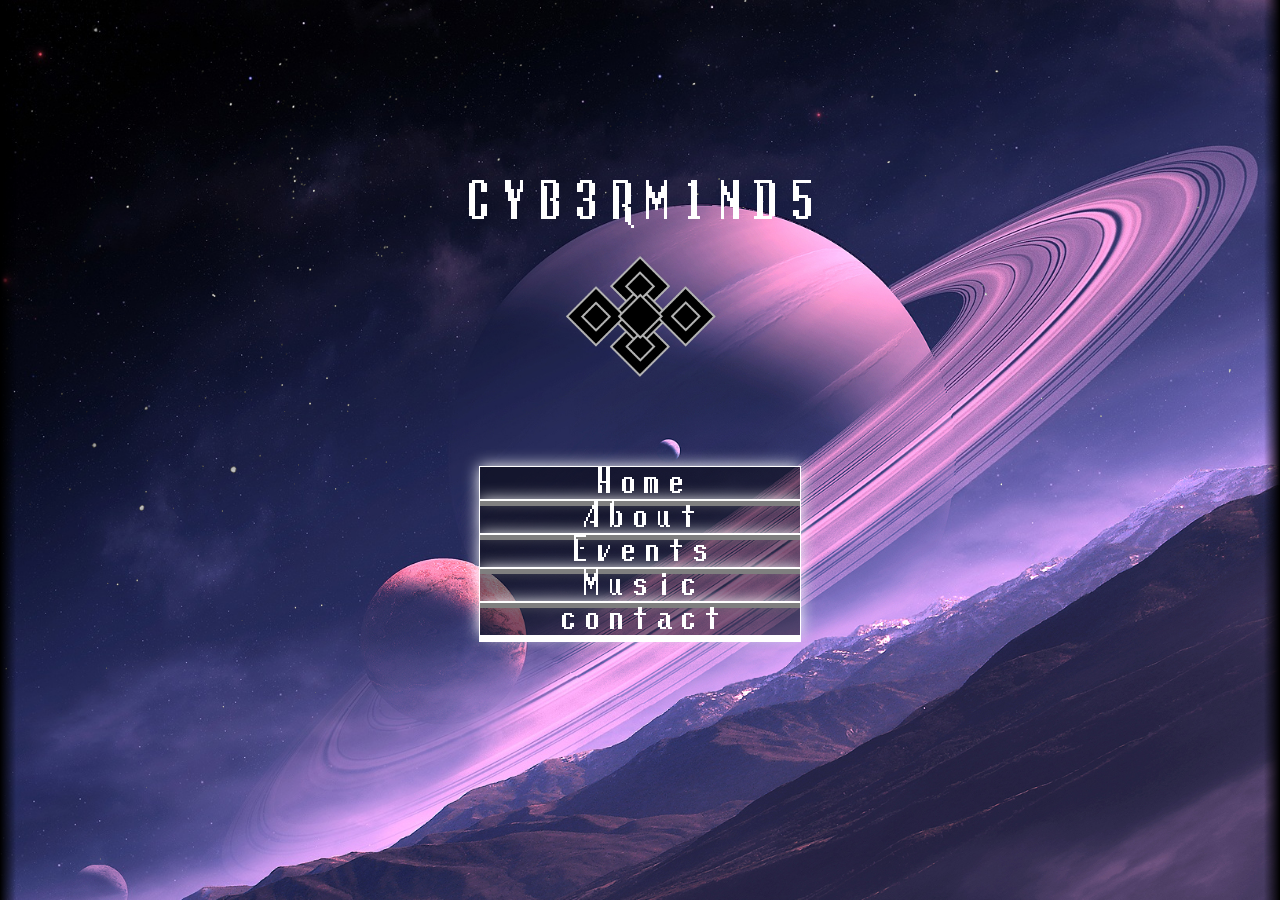
<file: index.html>
<!DOCTYPE html>
<html>
<head>
	<!-- general -->
	<title>CYB3RM1ND5</title>

	<!-- meta tags -->
	<meta name="viewport"                   content="width=device-width, initial-scale=0.7" />
	<meta name="title"                      content="CYB3RM1ND5">
  <meta name="description"                content="The official website of CYB3RM1ND5">
  <meta name="keywords"                   content="Music, CYB3RM1ND5, Electronic">
  <meta name="robots"                     content="index, follow">
  <meta name="language"                   content="English">
  <meta name="revisit-after"              content="3">
  <meta name="author"                     content="CYB3RM1ND5">
  <meta http-equiv="Content-Type"         content="text/html; charset=utf-8">
  
	<!-- browser styling (icons, theme, title) -->
  <link rel="apple-touch-icon-precomposed" sizes="57x57"    href="/res/images/icons/apple-touch-icon-57x57.png" />
  <link rel="apple-touch-icon-precomposed" sizes="114x114"  href="/res/images/icons/apple-touch-icon-114x114.png" />
  <link rel="apple-touch-icon-precomposed" sizes="72x72"    href="/res/images/icons/apple-touch-icon-72x72.png" />
  <link rel="apple-touch-icon-precomposed" sizes="144x144"  href="/res/images/icons/apple-touch-icon-144x144.png" />
  <link rel="apple-touch-icon-precomposed" sizes="60x60"    href="/res/images/icons/apple-touch-icon-60x60.png" />
  <link rel="apple-touch-icon-precomposed" sizes="120x120"  href="/res/images/icons/apple-touch-icon-120x120.png" />
  <link rel="apple-touch-icon-precomposed" sizes="76x76"    href="/res/images/icons/apple-touch-icon-76x76.png" />
  <link rel="apple-touch-icon-precomposed" sizes="152x152"  href="/res/images/icons/apple-touch-icon-152x152.png" />
  <link rel="icon"                         type="image/png" href="/res/images/icons/favicon-196x196.png"  sizes="196x196" />
  <link rel="icon"                         type="image/png" href="/res/images/icons/favicon-96x96.png"    sizes="96x96" />
  <link rel="icon"                         type="image/png" href="/res/images/icons/favicon-32x32.png"    sizes="32x32" />
  <link rel="icon"                         type="image/png" href="/res/images/icons/favicon-16x16.png"    sizes="16x16" />
  <link rel="icon"                         type="image/png" href="/res/images/icons/favicon-128.png"      sizes="128x128" />
	<link rel="shortcut icon"                                 href="/res/images/icons/favicon.ico">
	<link rel="manifest"                                      href="/res/images/icons/manifest.json">
	<link rel="mask-icon"                                     href="/res/images/icons/safari-pinned-tab.svg" color="#FFFFFF">
	<meta name="msapplication-config"        content="/res/images/icons/browserconfig.xml">
  <meta name="application-name"            content="CYB3RM1ND5"/>
  <meta name="apple-mobile-web-app-title"  content="CYB3RM1ND5">
  <meta name="msapplication-TileColor"     content="#FFFFFF" />
  <meta name="theme-color"                 content="#FFFFFF">
  <meta name="msapplication-TileImage"     content="/res/images/icons/mstile-144x144.png" />
  <meta name="msapplication-square70x70logo"   content="/res/images/icons/mstile-70x70.png" />
  <meta name="msapplication-square150x150logo" content="/res/images/icons/mstile-150x150.png" />
  <meta name="msapplication-wide310x150logo"   content="/res/images/icons/mstile-310x150.png" />
  <meta name="msapplication-square310x310logo" content="/res/images/icons/mstile-310x310.png" />


	<!-- CSS links -->
  <link rel="stylesheet"                  href="/res/css/reset.css">
  <link rel="stylesheet"                  href="/res/css/common.css">
  <link rel="stylesheet"                  href="/res/css/cursor.css">
  <link rel="stylesheet"                  href="/res/css/expandable.css"> 
  <link rel="stylesheet"                  href="/res/css/dialog.css">
  <link rel="stylesheet"                  href="/res/css/compress.css">
 
	<!-- JavaScript -->
  <script                                 src="/res/scripts/jquery.min.js"></script>
  <script                                 src="/res/scripts/howler.min.js"></script>
  <script                                 src="/res/js/compress.js"></script>

	<!-- content tags -->
	<meta property="og:title"               content="Home of CYB3RM1ND5" />
	<meta property="og:description"         content="The official website of CYB3RM1ND5" />
	<meta property="og:image"               content="/res/images/tsuki.png" />
  
	<!-- PAGE-SPECIFIC -->
	<style>
	
		body {
			background-image: url(/res/images/bg/404.jpg);
			background-size: cover;
			background-position: bottom;
			z-index: 0;
		}

		#overlay {
			position: absolute;
			top: 0;
			left: 0;
			width: 100%;
			height: 100%;
			z-index: 0;

			background-image: url(/res/images/bg/404-overlay.png);
			background-size: cover;
			background-position: bottom;

			pointer-events: none;
		}

		@keyframes move-twink-back {
		    from {background-position:0 0;}
		    to {background-position:-10000px 5000px;}
		}

		#twinkling_stars {
			position: fixed;
			top: 0;
			left: 0;
			width: 100%;
			height: 100%;
			display: block;

			background: #000 url(/res/images/stars.png) repeat top center;
			z-index: 0;

			mix-blend-mode: lighten;
			backface-visibility: hidden;
			-webkit-backface-visibility: hidden;

			pointer-events: none;
		}

		#twinkling_stars::after {
			content: "";
			position: fixed;
			top: 0;
			left: 0;
			width: 100%;
			height: 100%;
			display: block;

			background:transparent url(/res/images/twinkling.png) repeat top center;
			z-index:1;
			animation: 200s move-twink-back linear infinite;

			mix-blend-mode: darken;
			backface-visibility: hidden;
			-webkit-backface-visibility: hidden;

			pointer-events: none;
		}

		#content {
			color: #EEF;
			text-shadow: 0px 0px 16px #AAF;
			opacity: 0.8;
			mix-blend-mode: lighten;
			width: 40em;
			max-width: calc(100%  - 2em);
			padding-left: 5vw;
			padding-top: 5vw;
			position: relative;
			z-index: 1000;
		}

		#content h1 {
			font-family: "Heading", sans-serif;
			font-size: 5em;
			letter-spacing: 0.1em;
		}

		#logo {
		  position: relative;
			z-index: 100;
			display: block;
      margin-left: auto;
      margin-right: auto;
      width: 25%;
		}

		#secondary {
			opacity: 0.5;
			margin-top: 0.5em;
		}
		
		
		#name {
			width: 10em;
			font-family: "Heading";
			font-size: 3em;
			position: relative;
			top: 0px;
			transition: 0.5s;
			text-align: center;
			z-index: 5;
			color: white;
		}
		
		#back {
			background-color: rgba(0,0,0,0.5);
			border: 1px solid #FFF;
			box-shadow: 0px 6px #FFF, 0px 0px 16px #FFF;
			width: 10em;
			font-family: Heading;
			font-size: 2em;
			cursor: url(/res/images/cursor/stay.png), pointer;
			position: relative;
			top: 0px;
			transition: 0.5s;
			text-align: center;
			z-index: 5;
			color: white;
		}

		#back:hover {
			box-shadow: 0px 2px #FFF, 0px 0px 64px #FFF;
			top: 4px;
		}
		
		.glitch {
  font-family: Heading;
  position: relative;
  margin: 0 auto;
}

.glitch::before,
.glitch::after {
  animation-iteration-count: infinite;
  animation-timing-function: linear;
  animation-direction: alternate-reverse;
  overflow: hidden;
  position: absolute;
  top: 0;
  clip: rect(0, 900px, 0, 0);
  content: attr(data-text);
}

.glitch::after {
  animation-name: glitch-animation;
  animation-duration: 4s;
  left: 4px;
  text-shadow: -1px 0 #ffa800;
}

.glitch::before {
  animation-name: glitch-animation-2;
  animation-duration: 6s;
  left: -4px;
  text-shadow: 1px 0 #00d8ff;
}

/* Expanded Animations */
@keyframes glitch-animation {
  0% {
    clip: rect(42px, 9999px, 44px, 0);
  }
  5% {
    clip: rect(12px, 9999px, 59px, 0);
  }
  10% {
    clip: rect(48px, 9999px, 29px, 0);
  }
  15.0% {
    clip: rect(42px, 9999px, 73px, 0);
  }
  20% {
    clip: rect(63px, 9999px, 27px, 0);
  }
  25% {
    clip: rect(34px, 9999px, 55px, 0);
  }
  30.0% {
    clip: rect(86px, 9999px, 73px, 0);
  }
  35% {
    clip: rect(20px, 9999px, 20px, 0);
  }
  40% {
    clip: rect(26px, 9999px, 60px, 0);
  }
  45% {
    clip: rect(25px, 9999px, 66px, 0);
  }
  50% {
    clip: rect(57px, 9999px, 98px, 0);
  }
  55.0% {
    clip: rect(5px, 9999px, 46px, 0);
  }
  60.0% {
    clip: rect(82px, 9999px, 31px, 0);
  }
  65% {
    clip: rect(54px, 9999px, 27px, 0);
  }
  70% {
    clip: rect(28px, 9999px, 99px, 0);
  }
  75% {
    clip: rect(45px, 9999px, 69px, 0);
  }
  80% {
    clip: rect(23px, 9999px, 85px, 0);
  }
  85.0% {
    clip: rect(54px, 9999px, 84px, 0);
  }
  90% {
    clip: rect(45px, 9999px, 47px, 0);
  }
  95% {
    clip: rect(37px, 9999px, 20px, 0);
  }
  100% {
    clip: rect(4px, 9999px, 91px, 0);
  }
}
@keyframes glitch-animation-2 {
  0% {
    clip: rect(65px, 9999px, 100px, 0);
  }
  5% {
    clip: rect(52px, 9999px, 74px, 0);
  }
  10% {
    clip: rect(79px, 9999px, 85px, 0);
  }
  15.0% {
    clip: rect(75px, 9999px, 5px, 0);
  }
  20% {
    clip: rect(67px, 9999px, 61px, 0);
  }
  25% {
    clip: rect(14px, 9999px, 79px, 0);
  }
  30.0% {
    clip: rect(1px, 9999px, 66px, 0);
  }
  35% {
    clip: rect(86px, 9999px, 30px, 0);
  }
  40% {
    clip: rect(23px, 9999px, 98px, 0);
  }
  45% {
    clip: rect(85px, 9999px, 72px, 0);
  }
  50% {
    clip: rect(71px, 9999px, 75px, 0);
  }
  55.0% {
    clip: rect(2px, 9999px, 48px, 0);
  }
  60.0% {
    clip: rect(30px, 9999px, 16px, 0);
  }
  65% {
    clip: rect(59px, 9999px, 50px, 0);
  }
  70% {
    clip: rect(41px, 9999px, 62px, 0);
  }
  75% {
    clip: rect(2px, 9999px, 82px, 0);
  }
  80% {
    clip: rect(47px, 9999px, 73px, 0);
  }
  85.0% {
    clip: rect(3px, 9999px, 27px, 0);
  }
  90% {
    clip: rect(26px, 9999px, 55px, 0);
  }
  95% {
    clip: rect(42px, 9999px, 97px, 0);
  }
  100% {
    clip: rect(38px, 9999px, 49px, 0);
  }
}

	</style>
	<script>
		$(document).ready(function() {
			music_volume = 1;
			sfx_volume = 1;
			setSfxVolume(1);
			playMusic(1, "404");
		});
	</script>
</head>

<!-- Body -->



<body>
	<div id="twinkling_stars"></div>
	<div id="overlay"></div>
	<div id="loading-box">
	<span id="loading-box-text">Loading...</span>
	<div id="loading-box-icon">
		<img id="loading-box-icon-tsuki" src="/res/images/icons/favicon-96x96.png" />
		<img id="loading-box-icon-spin" src="/res/images/loading-box-icon-spin.png" />
	</div>
</div>

<center>
    <div style="height: 20vh;"></div>
    <div id="name"><span class="glitch" data-text="CYB3RM1ND5">CYB3RM1ND5</span></div>
    <img id="logo" src="/res/images/logo1.png" />
		<div style="height: 1vh;"></div>
		<div id="back"><a href="/index.html">Home</a></div>
		<div id="back"><a href="/about.html">About</a></div>
		<div id="back"><a href="/events.html">Events</a></div>
		<div id="back"><a href="/music.html">Music</a></div>
		<div id="back"><a href="/contact.html">contact</a></div>
	</center>


<style>
	#loading-box {
		position: fixed;
		left: 0;
		top: 0;
		width: 100%;
		height: 100%;
		background-color: #000;
		z-index: 1000000000;
		transition: opacity 0.2s;
	}

	#loading-box.finished {
		opacity: 0;
		pointer-events: none;
	}

	#loading-box-text {
		position: fixed;
		right: 72px;
		bottom: 28px;
		text-align: right;
		color: #FFF;
		font-family: "Tiny", sans-serif;
		font-size: 22px;
		pointer-events: none;
		transition: bottom 0.2s ease-in;
	}

	#loading-box-text::selection {
		background: none;
		color: #FFF;
	}
	#loading-box-text::-moz-selection {
		background: none;
		color: #FFF;
	}

	#loading-box.finished #loading-box-text {
		bottom: -36px;
	}

	#loading-box-icon {
		position: fixed;
		width: 50px;
		height: 50px;
		right: 14px;
		bottom: 14px;
		pointer-events: none;
		transition: bottom 0.2s ease-in;
	}

	#loading-box.finished #loading-box-icon {
		bottom: -50px;
	}

	#loading-box-icon-tsuki {
		position: absolute;
		width: 50px;
		pointer-events: none;
	}

	#loading-box-icon-spin {
		position: absolute;
		width: 50px;
		left: 1px;
		pointer-events: none;
		animation: LoaderSpin 2s infinite linear;
	}

	@keyframes LoaderSpin {
		0% {
			transform: rotate(0deg);
		}
		100% {
			transform: rotate(360deg);
		}
	}
</style>

<script>
	document.addEventListener("DOMContentLoaded", function(event) { 
		document.getElementById("loading-box-icon-spin").src = "/res/images/loading-box-icon-finish.png";
		document.getElementById("loading-box-text").innerHTML = "Loaded.";
		document.getElementById("loading-box").className = "finished";

		setTimeout(function() {
			document.getElementById("loading-box-icon-spin").src = "/res/images/loading-box-icon-spin.png";
			document.getElementById("loading-box-text").innerHTML = "Loading...";
		}, 500);
	});

	window.onbeforeunload = function() {
		document.getElementById("loading-box-icon-spin").src = "/res/images/loading-box-icon-spin.png";
		document.getElementById("loading-box-text").innerHTML = "Loading...";
		document.getElementById("loading-box").classList.remove("finished");
		fadeAway(200);
	}
</script>

<noscript>
	<style>
		#loading-box {
			display: none !important;
		}
	</style>
</noscript>
	<div id="content">
	
	</div>

</body>
</html>
</file>
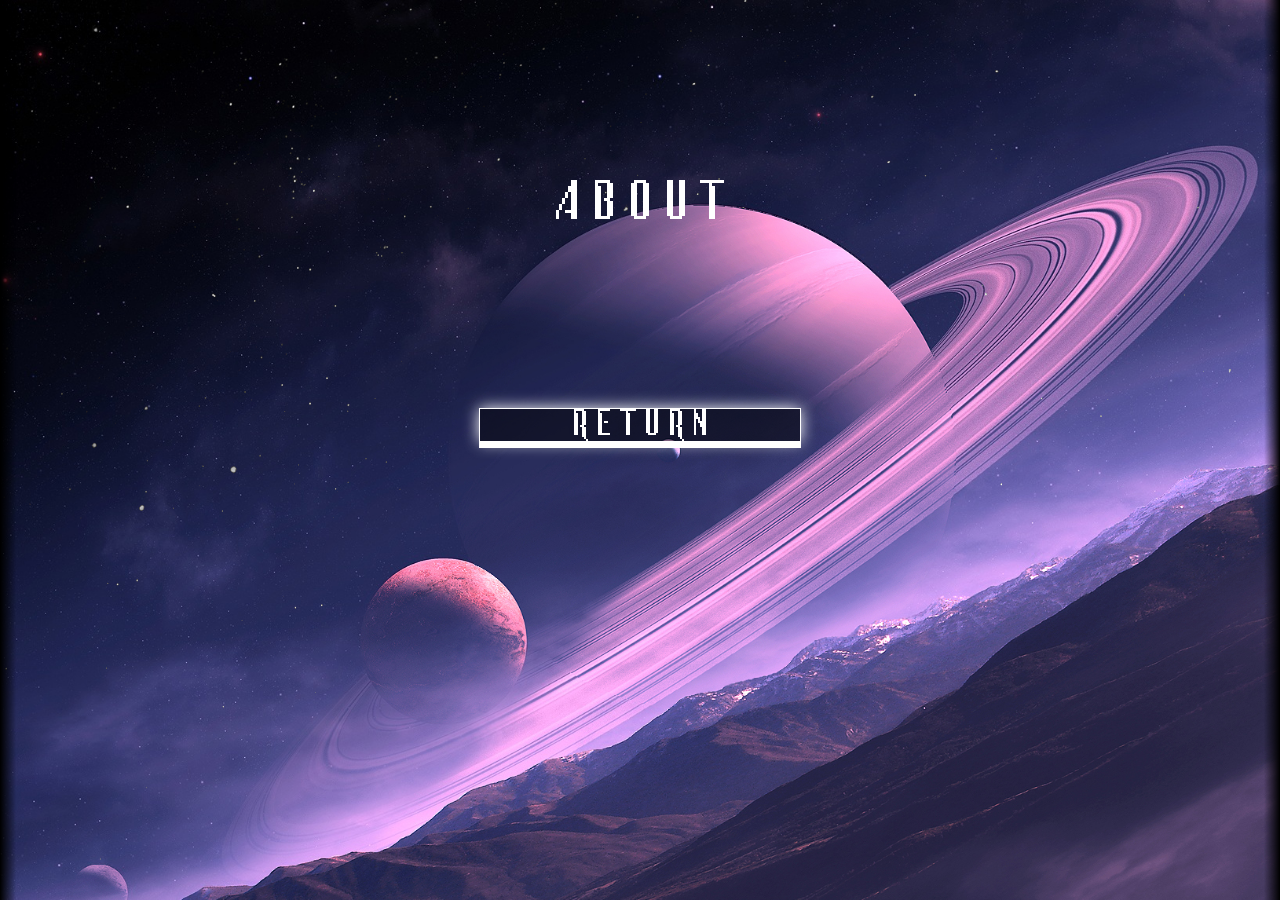
<file: about.html>
<!DOCTYPE html>
<html>
<head>
	<!-- general -->
	<title>CYB3RM1ND5::AB0UT</title>

	<!-- meta tags -->
	<meta name="viewport"                   content="width=device-width, initial-scale=0.7" />
	<meta name="title"                      content="CYB3RM1ND5::AB0UT">
  <meta name="description"                content="The official website of CYB3RM1ND5">
  <meta name="keywords"                   content="Music, CYB3RM1ND5, Electronic">
  <meta name="robots"                     content="index, follow">
  <meta name="language"                   content="English">
  <meta name="revisit-after"              content="3">
  <meta name="author"                     content="RoseSec">
  <meta http-equiv="Content-Type"         content="text/html; charset=utf-8">

	<!-- browser styling (icons, theme, title) -->
  <link rel="apple-touch-icon-precomposed" sizes="57x57"    href="/res/images/icons/apple-touch-icon-57x57.png" />
  <link rel="apple-touch-icon-precomposed" sizes="114x114"  href="/res/images/icons/apple-touch-icon-114x114.png" />
  <link rel="apple-touch-icon-precomposed" sizes="72x72"    href="/res/images/icons/apple-touch-icon-72x72.png" />
  <link rel="apple-touch-icon-precomposed" sizes="144x144"  href="/res/images/icons/apple-touch-icon-144x144.png" />
  <link rel="apple-touch-icon-precomposed" sizes="60x60"    href="/res/images/icons/apple-touch-icon-60x60.png" />
  <link rel="apple-touch-icon-precomposed" sizes="120x120"  href="/res/images/icons/apple-touch-icon-120x120.png" />
  <link rel="apple-touch-icon-precomposed" sizes="76x76"    href="/res/images/icons/apple-touch-icon-76x76.png" />
  <link rel="apple-touch-icon-precomposed" sizes="152x152"  href="/res/images/icons/apple-touch-icon-152x152.png" />
  <link rel="icon"                         type="image/png" href="/res/images/icons/favicon-196x196.png"  sizes="196x196" />
  <link rel="icon"                         type="image/png" href="/res/images/icons/favicon-96x96.png"    sizes="96x96" />
  <link rel="icon"                         type="image/png" href="/res/images/icons/favicon-32x32.png"    sizes="32x32" />
  <link rel="icon"                         type="image/png" href="/res/images/icons/favicon-16x16.png"    sizes="16x16" />
  <link rel="icon"                         type="image/png" href="/res/images/icons/favicon-128.png"      sizes="128x128" />
	<link rel="shortcut icon"                                 href="/res/images/icons/favicon.ico">
	<link rel="manifest"                                      href="/res/images/icons/manifest.json">
	<link rel="mask-icon"                                     href="/res/images/icons/safari-pinned-tab.svg" color="#FFFFFF">
	<meta name="msapplication-config"        content="/res/images/icons/browserconfig.xml">
  <meta name="application-name"            content="CYB3RM1ND5"/>
  <meta name="apple-mobile-web-app-title"  content="CYB3RM1ND5">
  <meta name="msapplication-TileColor"     content="#FFFFFF" />
  <meta name="theme-color"                 content="#FFFFFF">
  <meta name="msapplication-TileImage"     content="/res/images/icons/mstile-144x144.png" />
  <meta name="msapplication-square70x70logo"   content="/res/images/icons/mstile-70x70.png" />
  <meta name="msapplication-square150x150logo" content="/res/images/icons/mstile-150x150.png" />
  <meta name="msapplication-wide310x150logo"   content="/res/images/icons/mstile-310x150.png" />
  <meta name="msapplication-square310x310logo" content="/res/images/icons/mstile-310x310.png" />

	<!-- CSS links -->
  <link rel="stylesheet"                  href="/res/css/reset.css">
  <link rel="stylesheet"                  href="/res/css/common.css">
  <link rel="stylesheet"                  href="/res/css/cursor.css">
  <link rel="stylesheet"                  href="/res/css/expandable.css"> 
  <link rel="stylesheet"                  href="/res/css/dialog.css">
  <link rel="stylesheet"                  href="/res/css/compress.css">
 
	<!-- JavaScript -->
  <script                                 src="/res/scripts/jquery.min.js"></script>
  <script                                 src="/res/scripts/howler.min.js"></script>
  <script                                 src="/res/js/compress.js"></script>

	<!-- content tags -->
	<meta property="og:title"               content="CYB3RM1ND5::AB0UT" />
	<meta property="og:description"         content="The official website of CYB3RM1ND5" />
	<meta property="og:image"               content="/res/images/tsuki.png" />
  
	<!-- PAGE-SPECIFIC -->
	<style>
	
		body {
			background-image: url(/res/images/bg/404.jpg);
			background-size: cover;
			background-position: bottom;
			z-index: 0;
		}

		#overlay {
			position: absolute;
			top: 0;
			left: 0;
			width: 100%;
			height: 100%;
			z-index: 0;

			background-image: url(/res/images/bg/404-overlay.png);
			background-size: cover;
			background-position: bottom;

			pointer-events: none;
		}

		@keyframes move-twink-back {
		    from {background-position:0 0;}
		    to {background-position:-10000px 5000px;}
		}

		#twinkling_stars {
			position: fixed;
			top: 0;
			left: 0;
			width: 100%;
			height: 100%;
			display: block;

			background: #000 url(/res/images/stars.png) repeat top center;
			z-index: 0;

			mix-blend-mode: lighten;
			backface-visibility: hidden;
			-webkit-backface-visibility: hidden;

			pointer-events: none;
		}

		#twinkling_stars::after {
			content: "";
			position: fixed;
			top: 0;
			left: 0;
			width: 100%;
			height: 100%;
			display: block;

			background:transparent url(/res/images/twinkling.png) repeat top center;
			z-index:1;
			animation: 200s move-twink-back linear infinite;

			mix-blend-mode: darken;
			backface-visibility: hidden;
			-webkit-backface-visibility: hidden;

			pointer-events: none;
		}

		#content {
			color: #EEF;
			text-shadow: 0px 0px 16px #AAF;
			opacity: 0.8;
			mix-blend-mode: lighten;
			width: 40em;
			max-width: calc(100%  - 2em);
			padding-left: 5vw;
			padding-top: 5vw;
			position: relative;
			z-index: 1000;
		}

		#content h1 {
			font-family: "Heading", sans-serif;
			font-size: 5em;
			letter-spacing: 0.1em;
		}

		#logo {
			position: fixed;
			right: 5vw;
			top: 5vw;
			z-index: 100;
			mix-blend-mode: lighten;
			width: 7vw;
			opacity: 0.8;
		}

		#secondary {
			opacity: 0.5;
			margin-top: 0.5em;
		}
		
		
		#name {
			width: 10em;
			font-family: "Heading";
			font-size: 3em;
			position: relative;
			top: 0px;
			transition: 0.5s;
			text-align: center;
			z-index: 5;
			color: white;
		}
		
		#back {
			background-color: rgba(0,0,0,0.5);
			border: 1px solid #FFF;
			box-shadow: 0px 6px #FFF, 0px 0px 16px #FFF;
			width: 10em;
			font-family: Heading;
			font-size: 2em;
			cursor: url(/res/images/cursor/stay.png), pointer;
			position: relative;
			top: 0px;
			transition: 0.5s;
			text-align: center;
			z-index: 5;
			color: white;
		}

		#back:hover {
			box-shadow: 0px 2px #FFF, 0px 0px 64px #FFF;
			top: 4px;
		}
		
		.glitch {
  font-family: Heading;
  position: relative;
  margin: 0 auto;
}

.glitch::before,
.glitch::after {
  animation-iteration-count: infinite;
  animation-timing-function: linear;
  animation-direction: alternate-reverse;
  overflow: hidden;
  position: absolute;
  top: 0;
  clip: rect(0, 900px, 0, 0);
  content: attr(data-text);
}

.glitch::after {
  animation-name: glitch-animation;
  animation-duration: 4s;
  left: 4px;
  text-shadow: -1px 0 #ffa800;
}

.glitch::before {
  animation-name: glitch-animation-2;
  animation-duration: 6s;
  left: -4px;
  text-shadow: 1px 0 #00d8ff;
}

/* Expanded Animations */
@keyframes glitch-animation {
  0% {
    clip: rect(42px, 9999px, 44px, 0);
  }
  5% {
    clip: rect(12px, 9999px, 59px, 0);
  }
  10% {
    clip: rect(48px, 9999px, 29px, 0);
  }
  15.0% {
    clip: rect(42px, 9999px, 73px, 0);
  }
  20% {
    clip: rect(63px, 9999px, 27px, 0);
  }
  25% {
    clip: rect(34px, 9999px, 55px, 0);
  }
  30.0% {
    clip: rect(86px, 9999px, 73px, 0);
  }
  35% {
    clip: rect(20px, 9999px, 20px, 0);
  }
  40% {
    clip: rect(26px, 9999px, 60px, 0);
  }
  45% {
    clip: rect(25px, 9999px, 66px, 0);
  }
  50% {
    clip: rect(57px, 9999px, 98px, 0);
  }
  55.0% {
    clip: rect(5px, 9999px, 46px, 0);
  }
  60.0% {
    clip: rect(82px, 9999px, 31px, 0);
  }
  65% {
    clip: rect(54px, 9999px, 27px, 0);
  }
  70% {
    clip: rect(28px, 9999px, 99px, 0);
  }
  75% {
    clip: rect(45px, 9999px, 69px, 0);
  }
  80% {
    clip: rect(23px, 9999px, 85px, 0);
  }
  85.0% {
    clip: rect(54px, 9999px, 84px, 0);
  }
  90% {
    clip: rect(45px, 9999px, 47px, 0);
  }
  95% {
    clip: rect(37px, 9999px, 20px, 0);
  }
  100% {
    clip: rect(4px, 9999px, 91px, 0);
  }
}
@keyframes glitch-animation-2 {
  0% {
    clip: rect(65px, 9999px, 100px, 0);
  }
  5% {
    clip: rect(52px, 9999px, 74px, 0);
  }
  10% {
    clip: rect(79px, 9999px, 85px, 0);
  }
  15.0% {
    clip: rect(75px, 9999px, 5px, 0);
  }
  20% {
    clip: rect(67px, 9999px, 61px, 0);
  }
  25% {
    clip: rect(14px, 9999px, 79px, 0);
  }
  30.0% {
    clip: rect(1px, 9999px, 66px, 0);
  }
  35% {
    clip: rect(86px, 9999px, 30px, 0);
  }
  40% {
    clip: rect(23px, 9999px, 98px, 0);
  }
  45% {
    clip: rect(85px, 9999px, 72px, 0);
  }
  50% {
    clip: rect(71px, 9999px, 75px, 0);
  }
  55.0% {
    clip: rect(2px, 9999px, 48px, 0);
  }
  60.0% {
    clip: rect(30px, 9999px, 16px, 0);
  }
  65% {
    clip: rect(59px, 9999px, 50px, 0);
  }
  70% {
    clip: rect(41px, 9999px, 62px, 0);
  }
  75% {
    clip: rect(2px, 9999px, 82px, 0);
  }
  80% {
    clip: rect(47px, 9999px, 73px, 0);
  }
  85.0% {
    clip: rect(3px, 9999px, 27px, 0);
  }
  90% {
    clip: rect(26px, 9999px, 55px, 0);
  }
  95% {
    clip: rect(42px, 9999px, 97px, 0);
  }
  100% {
    clip: rect(38px, 9999px, 49px, 0);
  }
}
		
	</style>
	<script>
		$(document).ready(function() {
			music_volume = 1;
			sfx_volume = 1;
			setSfxVolume(1);
			playMusic(1, "404");
		});
	</script>
</head>

<!-- Body -->



<body>
	<div id="twinkling_stars"></div>
	<div id="overlay"></div>
	<div id="loading-box">
	<span id="loading-box-text">Loading...</span>
	<div id="loading-box-icon">
		<img id="loading-box-icon-tsuki" src="/res/images/icons/favicon-96x96.png" />
		<img id="loading-box-icon-spin" src="/res/images/loading-box-icon-spin.png" />
	</div>
</div>

<center>
    <div style="height: 20vh;"></div>
    <div id="name"><span class="glitch" data-text="ABOUT">ABOUT</span></div>
		<div style="height: 20vh;"></div>
		<div id="back"><a href="/index.html">RETURN</a></div>
	</center>


<style>
	#loading-box {
		position: fixed;
		left: 0;
		top: 0;
		width: 100%;
		height: 100%;
		background-color: #000;
		z-index: 1000000000;
		transition: opacity 0.2s;
	}

	#loading-box.finished {
		opacity: 0;
		pointer-events: none;
	}

	#loading-box-text {
		position: fixed;
		right: 72px;
		bottom: 28px;
		text-align: right;
		color: #FFF;
		font-family: "Tiny", sans-serif;
		font-size: 22px;
		pointer-events: none;
		transition: bottom 0.2s ease-in;
	}

	#loading-box-text::selection {
		background: none;
		color: #FFF;
	}
	#loading-box-text::-moz-selection {
		background: none;
		color: #FFF;
	}

	#loading-box.finished #loading-box-text {
		bottom: -36px;
	}

	#loading-box-icon {
		position: fixed;
		width: 50px;
		height: 50px;
		right: 14px;
		bottom: 14px;
		pointer-events: none;
		transition: bottom 0.2s ease-in;
	}

	#loading-box.finished #loading-box-icon {
		bottom: -50px;
	}

	#loading-box-icon-tsuki {
		position: absolute;
		width: 50px;
		pointer-events: none;
	}

	#loading-box-icon-spin {
		position: absolute;
		width: 50px;
		left: 1px;
		pointer-events: none;
		animation: LoaderSpin 2s infinite linear;
	}

	@keyframes LoaderSpin {
		0% {
			transform: rotate(0deg);
		}
		100% {
			transform: rotate(360deg);
		}
	}
</style>

<script>
	document.addEventListener("DOMContentLoaded", function(event) { 
		document.getElementById("loading-box-icon-spin").src = "/res/images/loading-box-icon-finish.png";
		document.getElementById("loading-box-text").innerHTML = "Loaded.";
		document.getElementById("loading-box").className = "finished";

		setTimeout(function() {
			document.getElementById("loading-box-icon-spin").src = "/res/images/loading-box-icon-spin.png";
			document.getElementById("loading-box-text").innerHTML = "Loading...";
		}, 500);
	});

	window.onbeforeunload = function() {
		document.getElementById("loading-box-icon-spin").src = "/res/images/loading-box-icon-spin.png";
		document.getElementById("loading-box-text").innerHTML = "Loading...";
		document.getElementById("loading-box").classList.remove("finished");
		fadeAway(200);
	}
</script>

<noscript>
	<style>
		#loading-box {
			display: none !important;
		}
	</style>
</noscript>
	<div id="content">
	
	</div>

</body>
</html>
</file>
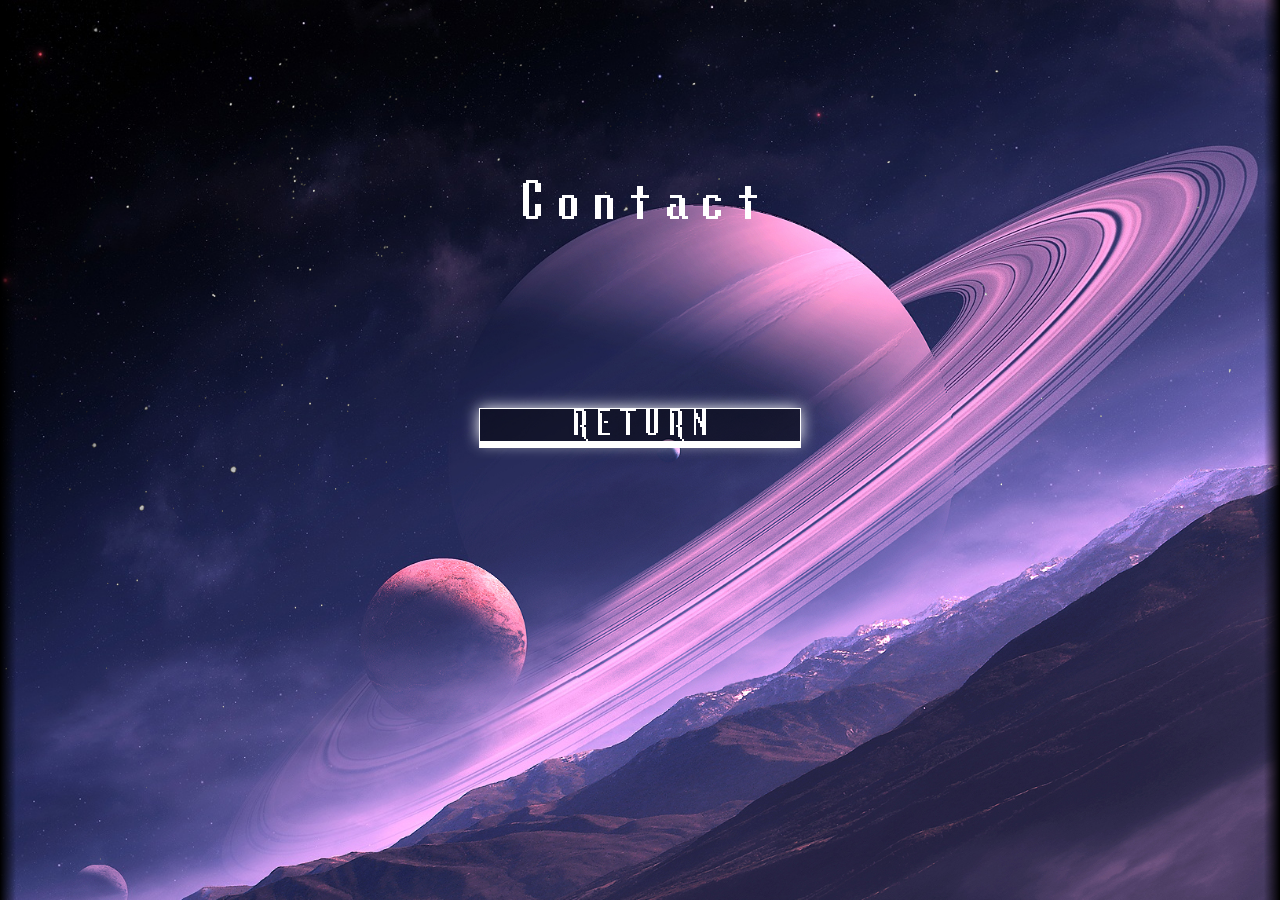
<file: contact.html>
<!DOCTYPE html>
<html>
<head>
	<!-- general -->
	<title>CYB3RM1ND5::C0NTACT</title>

	<!-- meta tags -->
	<meta name="viewport"                   content="width=device-width, initial-scale=0.7" />
	<meta name="title"                      content="CYB3RM1ND5::C0NTACT">
  <meta name="description"                content="The official website of CYB3RM1ND5">
  <meta name="keywords"                   content="Music, CYB3RM1ND5, Electronic">
  <meta name="robots"                     content="index, follow">
  <meta name="language"                   content="English">
  <meta name="revisit-after"              content="3">
  <meta name="author"                     content="RoseSec">
  <meta http-equiv="Content-Type"         content="text/html; charset=utf-8">

	<!-- browser styling (icons, theme, title) -->
  <link rel="apple-touch-icon-precomposed" sizes="57x57"    href="/res/images/icons/apple-touch-icon-57x57.png" />
  <link rel="apple-touch-icon-precomposed" sizes="114x114"  href="/res/images/icons/apple-touch-icon-114x114.png" />
  <link rel="apple-touch-icon-precomposed" sizes="72x72"    href="/res/images/icons/apple-touch-icon-72x72.png" />
  <link rel="apple-touch-icon-precomposed" sizes="144x144"  href="/res/images/icons/apple-touch-icon-144x144.png" />
  <link rel="apple-touch-icon-precomposed" sizes="60x60"    href="/res/images/icons/apple-touch-icon-60x60.png" />
  <link rel="apple-touch-icon-precomposed" sizes="120x120"  href="/res/images/icons/apple-touch-icon-120x120.png" />
  <link rel="apple-touch-icon-precomposed" sizes="76x76"    href="/res/images/icons/apple-touch-icon-76x76.png" />
  <link rel="apple-touch-icon-precomposed" sizes="152x152"  href="/res/images/icons/apple-touch-icon-152x152.png" />
  <link rel="icon"                         type="image/png" href="/res/images/icons/favicon-196x196.png"  sizes="196x196" />
  <link rel="icon"                         type="image/png" href="/res/images/icons/favicon-96x96.png"    sizes="96x96" />
  <link rel="icon"                         type="image/png" href="/res/images/icons/favicon-32x32.png"    sizes="32x32" />
  <link rel="icon"                         type="image/png" href="/res/images/icons/favicon-16x16.png"    sizes="16x16" />
  <link rel="icon"                         type="image/png" href="/res/images/icons/favicon-128.png"      sizes="128x128" />
	<link rel="shortcut icon"                                 href="/res/images/icons/favicon.ico">
	<link rel="manifest"                                      href="/res/images/icons/manifest.json">
	<link rel="mask-icon"                                     href="/res/images/icons/safari-pinned-tab.svg" color="#FFFFFF">
	<meta name="msapplication-config"        content="/res/images/icons/browserconfig.xml">
  <meta name="application-name"            content="CYB3RM1ND5"/>
  <meta name="apple-mobile-web-app-title"  content="CYB3RM1ND5">
  <meta name="msapplication-TileColor"     content="#FFFFFF" />
  <meta name="theme-color"                 content="#FFFFFF">
  <meta name="msapplication-TileImage"     content="/res/images/icons/mstile-144x144.png" />
  <meta name="msapplication-square70x70logo"   content="/res/images/icons/mstile-70x70.png" />
  <meta name="msapplication-square150x150logo" content="/res/images/icons/mstile-150x150.png" />
  <meta name="msapplication-wide310x150logo"   content="/res/images/icons/mstile-310x150.png" />
  <meta name="msapplication-square310x310logo" content="/res/images/icons/mstile-310x310.png" />

	<!-- CSS links -->
  <link rel="stylesheet"                  href="/res/css/reset.css">
  <link rel="stylesheet"                  href="/res/css/common.css">
  <link rel="stylesheet"                  href="/res/css/cursor.css">
  <link rel="stylesheet"                  href="/res/css/expandable.css"> 
  <link rel="stylesheet"                  href="/res/css/dialog.css">
  <link rel="stylesheet"                  href="/res/css/compress.css">
 
	<!-- JavaScript -->
  <script                                 src="/res/scripts/jquery.min.js"></script>
  <script                                 src="/res/scripts/howler.min.js"></script>
  <script                                 src="/res/js/compress.js"></script>

	<!-- content tags -->
	<meta property="og:title"               content="CYB3RM1ND5::C0NTACT" />
	<meta property="og:description"         content="The official website of CYB3RM1ND5" />
	<meta property="og:image"               content="/res/images/tsuki.png" />
  
	<!-- PAGE-SPECIFIC -->
	<style>
	
		body {
			background-image: url(/res/images/bg/404.jpg);
			background-size: cover;
			background-position: bottom;
			z-index: 0;
		}

		#overlay {
			position: absolute;
			top: 0;
			left: 0;
			width: 100%;
			height: 100%;
			z-index: 0;

			background-image: url(/res/images/bg/404-overlay.png);
			background-size: cover;
			background-position: bottom;

			pointer-events: none;
		}

		@keyframes move-twink-back {
		    from {background-position:0 0;}
		    to {background-position:-10000px 5000px;}
		}

		#twinkling_stars {
			position: fixed;
			top: 0;
			left: 0;
			width: 100%;
			height: 100%;
			display: block;

			background: #000 url(/res/images/stars.png) repeat top center;
			z-index: 0;

			mix-blend-mode: lighten;
			backface-visibility: hidden;
			-webkit-backface-visibility: hidden;

			pointer-events: none;
		}

		#twinkling_stars::after {
			content: "";
			position: fixed;
			top: 0;
			left: 0;
			width: 100%;
			height: 100%;
			display: block;

			background:transparent url(/res/images/twinkling.png) repeat top center;
			z-index:1;
			animation: 200s move-twink-back linear infinite;

			mix-blend-mode: darken;
			backface-visibility: hidden;
			-webkit-backface-visibility: hidden;

			pointer-events: none;
		}

		#content {
			color: #EEF;
			text-shadow: 0px 0px 16px #AAF;
			opacity: 0.8;
			mix-blend-mode: lighten;
			width: 40em;
			max-width: calc(100%  - 2em);
			padding-left: 5vw;
			padding-top: 5vw;
			position: relative;
			z-index: 1000;
		}

		#content h1 {
			font-family: "Heading", sans-serif;
			font-size: 5em;
			letter-spacing: 0.1em;
		}

		#logo {
			position: fixed;
			right: 5vw;
			top: 5vw;
			z-index: 100;
			mix-blend-mode: lighten;
			width: 7vw;
			opacity: 0.8;
		}

		#secondary {
			opacity: 0.5;
			margin-top: 0.5em;
		}
		
		
		#name {
			width: 10em;
			font-family: "Heading";
			font-size: 3em;
			position: relative;
			top: 0px;
			transition: 0.5s;
			text-align: center;
			z-index: 5;
			color: white;
		}
		
		#back {
			background-color: rgba(0,0,0,0.5);
			border: 1px solid #FFF;
			box-shadow: 0px 6px #FFF, 0px 0px 16px #FFF;
			width: 10em;
			font-family: Heading;
			font-size: 2em;
			cursor: url(/res/images/cursor/stay.png), pointer;
			position: relative;
			top: 0px;
			transition: 0.5s;
			text-align: center;
			z-index: 5;
			color: white;
		}

		#back:hover {
			box-shadow: 0px 2px #FFF, 0px 0px 64px #FFF;
			top: 4px;
		}
		
		.glitch {
  font-family: Heading;
  position: relative;
  margin: 0 auto;
}

.glitch::before,
.glitch::after {
  animation-iteration-count: infinite;
  animation-timing-function: linear;
  animation-direction: alternate-reverse;
  overflow: hidden;
  position: absolute;
  top: 0;
  clip: rect(0, 900px, 0, 0);
  content: attr(data-text);
}

.glitch::after {
  animation-name: glitch-animation;
  animation-duration: 4s;
  left: 4px;
  text-shadow: -1px 0 #ffa800;
}

.glitch::before {
  animation-name: glitch-animation-2;
  animation-duration: 6s;
  left: -4px;
  text-shadow: 1px 0 #00d8ff;
}

/* Expanded Animations */
@keyframes glitch-animation {
  0% {
    clip: rect(42px, 9999px, 44px, 0);
  }
  5% {
    clip: rect(12px, 9999px, 59px, 0);
  }
  10% {
    clip: rect(48px, 9999px, 29px, 0);
  }
  15.0% {
    clip: rect(42px, 9999px, 73px, 0);
  }
  20% {
    clip: rect(63px, 9999px, 27px, 0);
  }
  25% {
    clip: rect(34px, 9999px, 55px, 0);
  }
  30.0% {
    clip: rect(86px, 9999px, 73px, 0);
  }
  35% {
    clip: rect(20px, 9999px, 20px, 0);
  }
  40% {
    clip: rect(26px, 9999px, 60px, 0);
  }
  45% {
    clip: rect(25px, 9999px, 66px, 0);
  }
  50% {
    clip: rect(57px, 9999px, 98px, 0);
  }
  55.0% {
    clip: rect(5px, 9999px, 46px, 0);
  }
  60.0% {
    clip: rect(82px, 9999px, 31px, 0);
  }
  65% {
    clip: rect(54px, 9999px, 27px, 0);
  }
  70% {
    clip: rect(28px, 9999px, 99px, 0);
  }
  75% {
    clip: rect(45px, 9999px, 69px, 0);
  }
  80% {
    clip: rect(23px, 9999px, 85px, 0);
  }
  85.0% {
    clip: rect(54px, 9999px, 84px, 0);
  }
  90% {
    clip: rect(45px, 9999px, 47px, 0);
  }
  95% {
    clip: rect(37px, 9999px, 20px, 0);
  }
  100% {
    clip: rect(4px, 9999px, 91px, 0);
  }
}
@keyframes glitch-animation-2 {
  0% {
    clip: rect(65px, 9999px, 100px, 0);
  }
  5% {
    clip: rect(52px, 9999px, 74px, 0);
  }
  10% {
    clip: rect(79px, 9999px, 85px, 0);
  }
  15.0% {
    clip: rect(75px, 9999px, 5px, 0);
  }
  20% {
    clip: rect(67px, 9999px, 61px, 0);
  }
  25% {
    clip: rect(14px, 9999px, 79px, 0);
  }
  30.0% {
    clip: rect(1px, 9999px, 66px, 0);
  }
  35% {
    clip: rect(86px, 9999px, 30px, 0);
  }
  40% {
    clip: rect(23px, 9999px, 98px, 0);
  }
  45% {
    clip: rect(85px, 9999px, 72px, 0);
  }
  50% {
    clip: rect(71px, 9999px, 75px, 0);
  }
  55.0% {
    clip: rect(2px, 9999px, 48px, 0);
  }
  60.0% {
    clip: rect(30px, 9999px, 16px, 0);
  }
  65% {
    clip: rect(59px, 9999px, 50px, 0);
  }
  70% {
    clip: rect(41px, 9999px, 62px, 0);
  }
  75% {
    clip: rect(2px, 9999px, 82px, 0);
  }
  80% {
    clip: rect(47px, 9999px, 73px, 0);
  }
  85.0% {
    clip: rect(3px, 9999px, 27px, 0);
  }
  90% {
    clip: rect(26px, 9999px, 55px, 0);
  }
  95% {
    clip: rect(42px, 9999px, 97px, 0);
  }
  100% {
    clip: rect(38px, 9999px, 49px, 0);
  }
}
		
	</style>
	<script>
		$(document).ready(function() {
			music_volume = 1;
			sfx_volume = 1;
			setSfxVolume(1);
			playMusic(1, "404");
		});
	</script>
</head>

<!-- Body -->



<body>
	<div id="twinkling_stars"></div>
	<div id="overlay"></div>
	<div id="loading-box">
	<span id="loading-box-text">Loading...</span>
	<div id="loading-box-icon">
		<img id="loading-box-icon-tsuki" src="/res/images/icons/favicon-96x96.png" />
		<img id="loading-box-icon-spin" src="/res/images/loading-box-icon-spin.png" />
	</div>
</div>

<center>
    <div style="height: 20vh;"></div>
    <div id="name"><span class="glitch" data-text="Contact">Contact</span></div>
		<div style="height: 20vh;"></div>
		<div id="back"><a href="/index.html">RETURN</a></div>
	</center>


<style>
	#loading-box {
		position: fixed;
		left: 0;
		top: 0;
		width: 100%;
		height: 100%;
		background-color: #000;
		z-index: 1000000000;
		transition: opacity 0.2s;
	}

	#loading-box.finished {
		opacity: 0;
		pointer-events: none;
	}

	#loading-box-text {
		position: fixed;
		right: 72px;
		bottom: 28px;
		text-align: right;
		color: #FFF;
		font-family: "Tiny", sans-serif;
		font-size: 22px;
		pointer-events: none;
		transition: bottom 0.2s ease-in;
	}

	#loading-box-text::selection {
		background: none;
		color: #FFF;
	}
	#loading-box-text::-moz-selection {
		background: none;
		color: #FFF;
	}

	#loading-box.finished #loading-box-text {
		bottom: -36px;
	}

	#loading-box-icon {
		position: fixed;
		width: 50px;
		height: 50px;
		right: 14px;
		bottom: 14px;
		pointer-events: none;
		transition: bottom 0.2s ease-in;
	}

	#loading-box.finished #loading-box-icon {
		bottom: -50px;
	}

	#loading-box-icon-tsuki {
		position: absolute;
		width: 50px;
		pointer-events: none;
	}

	#loading-box-icon-spin {
		position: absolute;
		width: 50px;
		left: 1px;
		pointer-events: none;
		animation: LoaderSpin 2s infinite linear;
	}

	@keyframes LoaderSpin {
		0% {
			transform: rotate(0deg);
		}
		100% {
			transform: rotate(360deg);
		}
	}
</style>

<script>
	document.addEventListener("DOMContentLoaded", function(event) { 
		document.getElementById("loading-box-icon-spin").src = "/res/images/loading-box-icon-finish.png";
		document.getElementById("loading-box-text").innerHTML = "Loaded.";
		document.getElementById("loading-box").className = "finished";

		setTimeout(function() {
			document.getElementById("loading-box-icon-spin").src = "/res/images/loading-box-icon-spin.png";
			document.getElementById("loading-box-text").innerHTML = "Loading...";
		}, 500);
	});

	window.onbeforeunload = function() {
		document.getElementById("loading-box-icon-spin").src = "/res/images/loading-box-icon-spin.png";
		document.getElementById("loading-box-text").innerHTML = "Loading...";
		document.getElementById("loading-box").classList.remove("finished");
		fadeAway(200);
	}
</script>

<noscript>
	<style>
		#loading-box {
			display: none !important;
		}
	</style>
</noscript>
	<div id="content">
	
	</div>

</body>
</html>
</file>
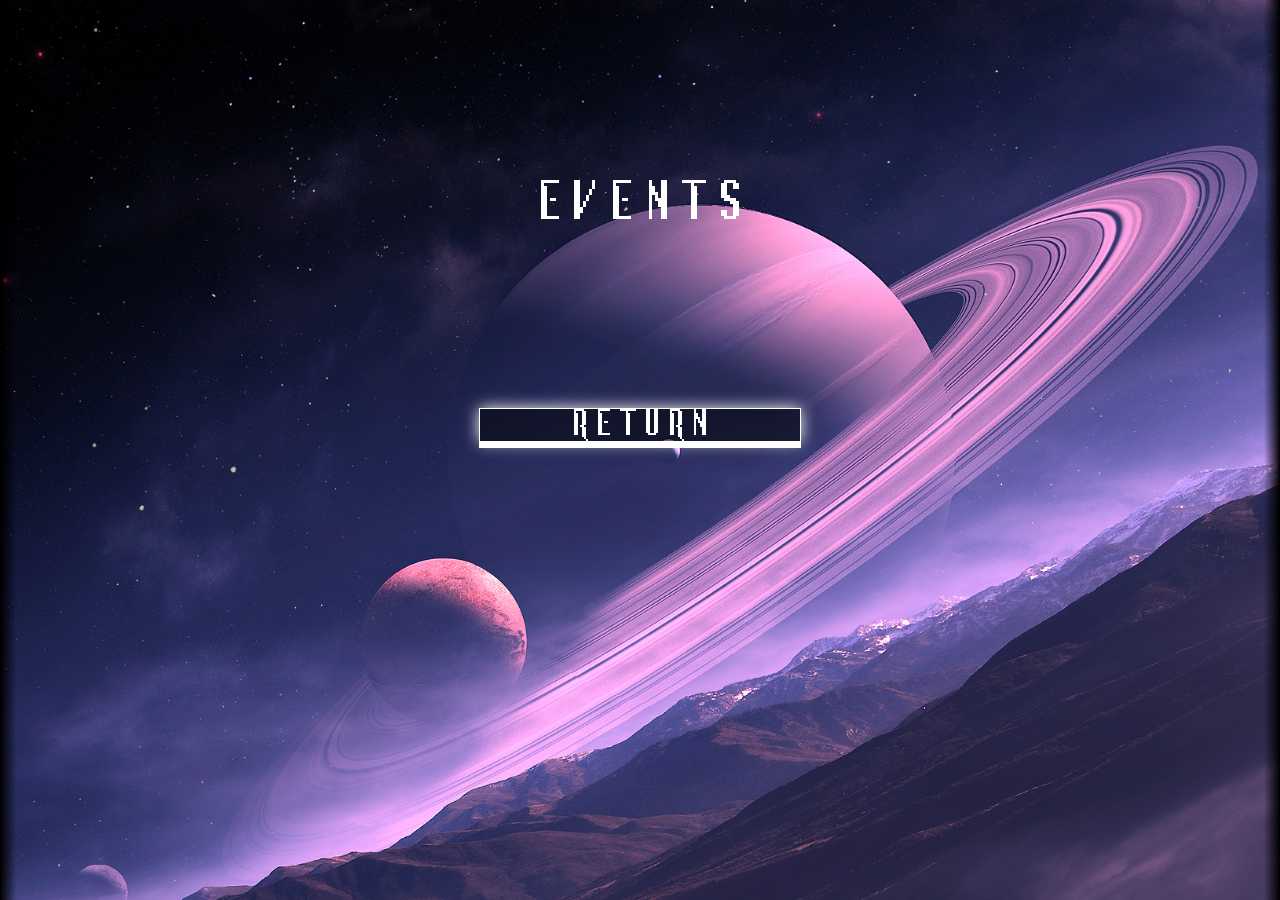
<file: events.html>
<!DOCTYPE html>
<html>
<head>
	<!-- general -->
	<title>CYB3RM1ND5::EV3NT5</title>

	<!-- meta tags -->
	<meta name="viewport"                   content="width=device-width, initial-scale=0.7" />
	<meta name="title"                      content="CYB3RM1ND5::EV3NT5">
  <meta name="description"                content="The official website of CYB3RM1ND5">
  <meta name="keywords"                   content="Music, CYB3RM1ND5, Electronic">
  <meta name="robots"                     content="index, follow">
  <meta name="language"                   content="English">
  <meta name="revisit-after"              content="3">
  <meta name="author"                     content="RoseSec">
  <meta http-equiv="Content-Type"         content="text/html; charset=utf-8">

	<!-- browser styling (icons, theme, title) -->
  <link rel="apple-touch-icon-precomposed" sizes="57x57"    href="/res/images/icons/apple-touch-icon-57x57.png" />
  <link rel="apple-touch-icon-precomposed" sizes="114x114"  href="/res/images/icons/apple-touch-icon-114x114.png" />
  <link rel="apple-touch-icon-precomposed" sizes="72x72"    href="/res/images/icons/apple-touch-icon-72x72.png" />
  <link rel="apple-touch-icon-precomposed" sizes="144x144"  href="/res/images/icons/apple-touch-icon-144x144.png" />
  <link rel="apple-touch-icon-precomposed" sizes="60x60"    href="/res/images/icons/apple-touch-icon-60x60.png" />
  <link rel="apple-touch-icon-precomposed" sizes="120x120"  href="/res/images/icons/apple-touch-icon-120x120.png" />
  <link rel="apple-touch-icon-precomposed" sizes="76x76"    href="/res/images/icons/apple-touch-icon-76x76.png" />
  <link rel="apple-touch-icon-precomposed" sizes="152x152"  href="/res/images/icons/apple-touch-icon-152x152.png" />
  <link rel="icon"                         type="image/png" href="/res/images/icons/favicon-196x196.png"  sizes="196x196" />
  <link rel="icon"                         type="image/png" href="/res/images/icons/favicon-96x96.png"    sizes="96x96" />
  <link rel="icon"                         type="image/png" href="/res/images/icons/favicon-32x32.png"    sizes="32x32" />
  <link rel="icon"                         type="image/png" href="/res/images/icons/favicon-16x16.png"    sizes="16x16" />
  <link rel="icon"                         type="image/png" href="/res/images/icons/favicon-128.png"      sizes="128x128" />
	<link rel="shortcut icon"                                 href="/res/images/icons/favicon.ico">
	<link rel="manifest"                                      href="/res/images/icons/manifest.json">
	<link rel="mask-icon"                                     href="/res/images/icons/safari-pinned-tab.svg" color="#FFFFFF">
	<meta name="msapplication-config"        content="/res/images/icons/browserconfig.xml">
  <meta name="application-name"            content="CYB3RM1ND5"/>
  <meta name="apple-mobile-web-app-title"  content="CYB3RM1ND5">
  <meta name="msapplication-TileColor"     content="#FFFFFF" />
  <meta name="theme-color"                 content="#FFFFFF">
  <meta name="msapplication-TileImage"     content="/res/images/icons/mstile-144x144.png" />
  <meta name="msapplication-square70x70logo"   content="/res/images/icons/mstile-70x70.png" />
  <meta name="msapplication-square150x150logo" content="/res/images/icons/mstile-150x150.png" />
  <meta name="msapplication-wide310x150logo"   content="/res/images/icons/mstile-310x150.png" />
  <meta name="msapplication-square310x310logo" content="/res/images/icons/mstile-310x310.png" />

	<!-- CSS links -->
  <link rel="stylesheet"                  href="/res/css/reset.css">
  <link rel="stylesheet"                  href="/res/css/common.css">
  <link rel="stylesheet"                  href="/res/css/cursor.css">
  <link rel="stylesheet"                  href="/res/css/expandable.css"> 
  <link rel="stylesheet"                  href="/res/css/dialog.css">
  <link rel="stylesheet"                  href="/res/css/compress.css">
 
	<!-- JavaScript -->
  <script                                 src="/res/scripts/jquery.min.js"></script>
  <script                                 src="/res/scripts/howler.min.js"></script>
  <script                                 src="/res/js/compress.js"></script>

	<!-- content tags -->
	<meta property="og:title"               content="CYB3RM1ND5::EV3NT5" />
	<meta property="og:description"         content="The official website of CYB3RM1ND5" />
	<meta property="og:image"               content="/res/images/tsuki.png" />
  
	<!-- PAGE-SPECIFIC -->
	<style>
	
		body {
			background-image: url(/res/images/bg/404.jpg);
			background-size: cover;
			background-position: bottom;
			z-index: 0;
		}

		#overlay {
			position: absolute;
			top: 0;
			left: 0;
			width: 100%;
			height: 100%;
			z-index: 0;

			background-image: url(/res/images/bg/404-overlay.png);
			background-size: cover;
			background-position: bottom;

			pointer-events: none;
		}

		@keyframes move-twink-back {
		    from {background-position:0 0;}
		    to {background-position:-10000px 5000px;}
		}

		#twinkling_stars {
			position: fixed;
			top: 0;
			left: 0;
			width: 100%;
			height: 100%;
			display: block;

			background: #000 url(/res/images/stars.png) repeat top center;
			z-index: 0;

			mix-blend-mode: lighten;
			backface-visibility: hidden;
			-webkit-backface-visibility: hidden;

			pointer-events: none;
		}

		#twinkling_stars::after {
			content: "";
			position: fixed;
			top: 0;
			left: 0;
			width: 100%;
			height: 100%;
			display: block;

			background:transparent url(/res/images/twinkling.png) repeat top center;
			z-index:1;
			animation: 200s move-twink-back linear infinite;

			mix-blend-mode: darken;
			backface-visibility: hidden;
			-webkit-backface-visibility: hidden;

			pointer-events: none;
		}

		#content {
			color: #EEF;
			text-shadow: 0px 0px 16px #AAF;
			opacity: 0.8;
			mix-blend-mode: lighten;
			width: 40em;
			max-width: calc(100%  - 2em);
			padding-left: 5vw;
			padding-top: 5vw;
			position: relative;
			z-index: 1000;
		}

		#content h1 {
			font-family: "Heading", sans-serif;
			font-size: 5em;
			letter-spacing: 0.1em;
		}

		#logo {
			position: fixed;
			right: 5vw;
			top: 5vw;
			z-index: 100;
			mix-blend-mode: lighten;
			width: 7vw;
			opacity: 0.8;
		}

		#secondary {
			opacity: 0.5;
			margin-top: 0.5em;
		}
		
		
		#name {
			width: 10em;
			font-family: "Heading";
			font-size: 3em;
			position: relative;
			top: 0px;
			transition: 0.5s;
			text-align: center;
			z-index: 5;
			color: white;
		}
		
		#back {
			background-color: rgba(0,0,0,0.5);
			border: 1px solid #FFF;
			box-shadow: 0px 6px #FFF, 0px 0px 16px #FFF;
			width: 10em;
			font-family: Heading;
			font-size: 2em;
			cursor: url(/res/images/cursor/stay.png), pointer;
			position: relative;
			top: 0px;
			transition: 0.5s;
			text-align: center;
			z-index: 5;
			color: white;
		}

		#back:hover {
			box-shadow: 0px 2px #FFF, 0px 0px 64px #FFF;
			top: 4px;
		}
		
		.glitch {
  font-family: Heading;
  position: relative;
  margin: 0 auto;
}

.glitch::before,
.glitch::after {
  animation-iteration-count: infinite;
  animation-timing-function: linear;
  animation-direction: alternate-reverse;
  overflow: hidden;
  position: absolute;
  top: 0;
  clip: rect(0, 900px, 0, 0);
  content: attr(data-text);
}

.glitch::after {
  animation-name: glitch-animation;
  animation-duration: 4s;
  left: 4px;
  text-shadow: -1px 0 #ffa800;
}

.glitch::before {
  animation-name: glitch-animation-2;
  animation-duration: 6s;
  left: -4px;
  text-shadow: 1px 0 #00d8ff;
}

/* Expanded Animations */
@keyframes glitch-animation {
  0% {
    clip: rect(42px, 9999px, 44px, 0);
  }
  5% {
    clip: rect(12px, 9999px, 59px, 0);
  }
  10% {
    clip: rect(48px, 9999px, 29px, 0);
  }
  15.0% {
    clip: rect(42px, 9999px, 73px, 0);
  }
  20% {
    clip: rect(63px, 9999px, 27px, 0);
  }
  25% {
    clip: rect(34px, 9999px, 55px, 0);
  }
  30.0% {
    clip: rect(86px, 9999px, 73px, 0);
  }
  35% {
    clip: rect(20px, 9999px, 20px, 0);
  }
  40% {
    clip: rect(26px, 9999px, 60px, 0);
  }
  45% {
    clip: rect(25px, 9999px, 66px, 0);
  }
  50% {
    clip: rect(57px, 9999px, 98px, 0);
  }
  55.0% {
    clip: rect(5px, 9999px, 46px, 0);
  }
  60.0% {
    clip: rect(82px, 9999px, 31px, 0);
  }
  65% {
    clip: rect(54px, 9999px, 27px, 0);
  }
  70% {
    clip: rect(28px, 9999px, 99px, 0);
  }
  75% {
    clip: rect(45px, 9999px, 69px, 0);
  }
  80% {
    clip: rect(23px, 9999px, 85px, 0);
  }
  85.0% {
    clip: rect(54px, 9999px, 84px, 0);
  }
  90% {
    clip: rect(45px, 9999px, 47px, 0);
  }
  95% {
    clip: rect(37px, 9999px, 20px, 0);
  }
  100% {
    clip: rect(4px, 9999px, 91px, 0);
  }
}
@keyframes glitch-animation-2 {
  0% {
    clip: rect(65px, 9999px, 100px, 0);
  }
  5% {
    clip: rect(52px, 9999px, 74px, 0);
  }
  10% {
    clip: rect(79px, 9999px, 85px, 0);
  }
  15.0% {
    clip: rect(75px, 9999px, 5px, 0);
  }
  20% {
    clip: rect(67px, 9999px, 61px, 0);
  }
  25% {
    clip: rect(14px, 9999px, 79px, 0);
  }
  30.0% {
    clip: rect(1px, 9999px, 66px, 0);
  }
  35% {
    clip: rect(86px, 9999px, 30px, 0);
  }
  40% {
    clip: rect(23px, 9999px, 98px, 0);
  }
  45% {
    clip: rect(85px, 9999px, 72px, 0);
  }
  50% {
    clip: rect(71px, 9999px, 75px, 0);
  }
  55.0% {
    clip: rect(2px, 9999px, 48px, 0);
  }
  60.0% {
    clip: rect(30px, 9999px, 16px, 0);
  }
  65% {
    clip: rect(59px, 9999px, 50px, 0);
  }
  70% {
    clip: rect(41px, 9999px, 62px, 0);
  }
  75% {
    clip: rect(2px, 9999px, 82px, 0);
  }
  80% {
    clip: rect(47px, 9999px, 73px, 0);
  }
  85.0% {
    clip: rect(3px, 9999px, 27px, 0);
  }
  90% {
    clip: rect(26px, 9999px, 55px, 0);
  }
  95% {
    clip: rect(42px, 9999px, 97px, 0);
  }
  100% {
    clip: rect(38px, 9999px, 49px, 0);
  }
}
		
	</style>
	<script>
		$(document).ready(function() {
			music_volume = 1;
			sfx_volume = 1;
			setSfxVolume(1);
			playMusic(1, "404");
		});
	</script>
</head>

<!-- Body -->



<body>
	<div id="twinkling_stars"></div>
	<div id="overlay"></div>
	<div id="loading-box">
	<span id="loading-box-text">Loading...</span>
	<div id="loading-box-icon">
		<img id="loading-box-icon-tsuki" src="/res/images/icons/favicon-96x96.png" />
		<img id="loading-box-icon-spin" src="/res/images/loading-box-icon-spin.png" />
	</div>
</div>

<center>
    <div style="height: 20vh;"></div>
    <div id="name"><span class="glitch" data-text="EVENTS">EVENTS</span></div>
		<div style="height: 20vh;"></div>
		<div id="back"><a href="/index.html">RETURN</a></div>
	</center>


<style>
	#loading-box {
		position: fixed;
		left: 0;
		top: 0;
		width: 100%;
		height: 100%;
		background-color: #000;
		z-index: 1000000000;
		transition: opacity 0.2s;
	}

	#loading-box.finished {
		opacity: 0;
		pointer-events: none;
	}

	#loading-box-text {
		position: fixed;
		right: 72px;
		bottom: 28px;
		text-align: right;
		color: #FFF;
		font-family: "Tiny", sans-serif;
		font-size: 22px;
		pointer-events: none;
		transition: bottom 0.2s ease-in;
	}

	#loading-box-text::selection {
		background: none;
		color: #FFF;
	}
	#loading-box-text::-moz-selection {
		background: none;
		color: #FFF;
	}

	#loading-box.finished #loading-box-text {
		bottom: -36px;
	}

	#loading-box-icon {
		position: fixed;
		width: 50px;
		height: 50px;
		right: 14px;
		bottom: 14px;
		pointer-events: none;
		transition: bottom 0.2s ease-in;
	}

	#loading-box.finished #loading-box-icon {
		bottom: -50px;
	}

	#loading-box-icon-tsuki {
		position: absolute;
		width: 50px;
		pointer-events: none;
	}

	#loading-box-icon-spin {
		position: absolute;
		width: 50px;
		left: 1px;
		pointer-events: none;
		animation: LoaderSpin 2s infinite linear;
	}

	@keyframes LoaderSpin {
		0% {
			transform: rotate(0deg);
		}
		100% {
			transform: rotate(360deg);
		}
	}
</style>

<script>
	document.addEventListener("DOMContentLoaded", function(event) { 
		document.getElementById("loading-box-icon-spin").src = "/res/images/loading-box-icon-finish.png";
		document.getElementById("loading-box-text").innerHTML = "Loaded.";
		document.getElementById("loading-box").className = "finished";

		setTimeout(function() {
			document.getElementById("loading-box-icon-spin").src = "/res/images/loading-box-icon-spin.png";
			document.getElementById("loading-box-text").innerHTML = "Loading...";
		}, 500);
	});

	window.onbeforeunload = function() {
		document.getElementById("loading-box-icon-spin").src = "/res/images/loading-box-icon-spin.png";
		document.getElementById("loading-box-text").innerHTML = "Loading...";
		document.getElementById("loading-box").classList.remove("finished");
		fadeAway(200);
	}
</script>

<noscript>
	<style>
		#loading-box {
			display: none !important;
		}
	</style>
</noscript>
	<div id="content">
	
	</div>

</body>
</html>
</file>
<file: res/css/common.css>
@font-face {
	font-family: "Heading";
	src: url("/res/fonts/heading.woff");
}
@font-face {
	font-family: "Paragraph";
	src: url("/res/fonts/paragraph.ttf");
}
@font-face {
	font-family: "Tiny";
	src: url("/res/fonts/tiny.woff");
}
@font-face {
	font-family: "7seg";
	src: url("/res/fonts/7seg.ttf");
}
@font-face {
	font-family: "MS Mincho";
	src: url("/res/fonts/mincho.ttf");
}
@font-face {
	font-family: "MS Gothic";
	src: url("/res/fonts/gothic.ttf");
}
@font-face {
	font-family: "A";
	src: url("/res/fonts/A.otf");
}
@font-face {
	font-family: "S";
	src: url("/res/fonts/S.ttf");
}
@font-face {
	font-family: "CNT";
	src: url("/res/fonts/countdown.ttf");
}

.clip-svg {
	opacity: 0;
	position: fixed;
	left: -1000000vw;
	top: -1000000vh;
}

:root {
	--main-color: #FFDF9B;
	--accent-color: #FF9B9B;
	--inverse-color: #518EE2;
	--positive-color: #61DE61;
	--negative-color: #FF9B9B;
	--believer: #FFA300;
	--nonbeliever: #6167C6;
	--dataverse-link: #FF6A00;

	--company_risen: #E1A43D;
	--company_synapse: #90CEFF;
	--company_endymion: #E5365D;
	--company_kahgy: #BD2B2B;
}

::selection {
	background-color: #FFF;
	color: #000;
}
::-moz-selection {
	background-color: #FFF;
	color: #000;
}

.no-select::selection {
	background-color: inherit;
	color: inherit;
}
.no-select::-moz-selection {
	background-color: inherit;
	color: inherit;
}
.no-select ::selection {
	background-color: inherit;
	color: inherit;
}
.no-select ::-moz-selection {
	background-color: inherit;
	color: inherit;
}

a {
	color: inherit;
	text-decoration: none;
}

.link {
	border-bottom: 1px dotted;
}

.dataverse-link {
	color: var(--dataverse-link);
	border: 1px solid;
}
.dataverse-link:hover {
	background-color: var(--dataverse-link);
	color: #000;
}

html {
	background-color: #000;
	min-height: 100%;
	font-family: "Paragraph", sans-serif;
}

html::before {
	content: "";
	position: fixed;
	left: 0;
	top: 0;
	width: 16px;
	height: 100%;
	background: linear-gradient(to right, rgba(0,0,0,1) 0%,rgba(0,0,0,0) 100%);
	z-index: 1000;
}

html::after {
	content: "";
	position: fixed;
	right: 0;
	top: 0;
	width: 16px;
	height: 100%;
	background: linear-gradient(to left, rgba(0,0,0,1) 0%,rgba(0,0,0,0) 100%);
	z-index: 1000;
}

body {
	min-height: 100vh;
}

#header-small {
	padding: 4vw;
	clip-path: url("#clip-heading-small");
	background-image: url("/res/images/bg/header.png");
	background-size: 100% auto;
	background-position: top;
	background-attachment: fixed;
	image-rendering: pixelated;
	image-rendering: -moz-crisp-edges;
}

#header-shadow {
	filter: drop-shadow(0px 1px #FFDF9B);
}

#bg-dots {
	background-image: url("/res/images/bg/dots.png");
	position: fixed;
	left: -256px;
	top: 0px;
	width: calc(100% + 256px);
	height: calc(100% + 64px);
	z-index: -10000;
}

html:not(.no-anim) #bg-dots {
	animation: BackgroundAnimation 16s linear infinite;
}

@keyframes BackgroundAnimation {
	0% { transform: translateX(0px) translateY(0px); }
	100% { transform: translateX(256px) translateY(-64px); }
}

.sectionable-block {
	width: 95vw;
	margin-left: 2.5vw;
	text-align: center;
	vertical-align: top;
	margin-bottom: 2vw;
}

section {
	--section-color: var(--main-color);
	
	background-color: #000;
	color: var(--section-color);
	width: calc(100% - 2em);
	padding: 1em;
	margin-top: 1.5vw;
	margin-bottom: 3vw;
	filter: drop-shadow(0px 1px 0px var(--section-color)) drop-shadow(0px -1px 0px var(--section-color)) drop-shadow(-1px 0px 0px var(--section-color)) drop-shadow(1px 0px 0px var(--section-color));
	text-align: justify;
}

section ::selection {
	background-color: var(--section-color);
	color: #000;
}
section ::-moz-selection {
	background-color: var(--section-color);
	color: #000;
}

section::before {
	content: "";
	background-color: #000;
	clip-path: url("#clip-sectiontop");
	display: block;
	height: 1.5vw;
	margin-bottom: -1.5vw;
	position: relative;
	top: calc(-1.5vw - 1em + 1px);
	left: -1em;
	width: calc(100% + 2em);
}

section::after {
	content: "";
	background-color: #000;
	clip-path: url("#clip-sectionbottom");
	display: block;
	height: 1.5vw;
	margin-top: -1.5vw;
	position: relative;
	top: calc(1.5vw + 1em - 1px);
	left: -1em;
	width: calc(100% + 2em);
}

section h1 {
	font-size: 2em;
	font-family: "Heading", sans-serif;
	text-align: center;
	border-bottom: 1px solid;
	margin-left: -0.5em;
	margin-right: -0.5em;
	padding-bottom: 0.3em;
	margin-bottom: 0.3em;
	margin-top: -0.5em;
}

section h3 {
	font-size: 1.4em;
	font-family: "Tiny", sans-serif;
	text-align: center;
}

section.slim {
	--section-color: #FFF;
	filter: none;
	text-align: justify;
}

section.slim h1 {
	font-size: 2em;
	font-family: "Heading", sans-serif;
	text-align: left;
	border-bottom: 1px solid;
	margin-left: 0em;
	margin-right: 0em;
	padding-bottom: 0.3em;
	margin-bottom: 0.3em;
	margin-top: -0.5em;
}

.link>section {
	--section-color: var(--main-color);

	background-color: #000;
	color: var(--section-color);
	text-align: center;

	font-size: 1.8em;
	font-family: "Tiny", sans-serif;
}

.float-above {
	display: inline-block;
	width: calc(90vw + 1.5em);
	vertical-align: top;
}

.float-above section::before {
	height: 2.25vw;
	margin-bottom: -2.25vw;
	top: calc(-2.25vw - 1em + 1px);
}

.float-above section::after {
	height: 2.25vw;
	margin-top: -2.25vw;
	top: calc(2.25vw + 1em - 1px);
}

.float-left {
	display: inline-block;
	width: 60vw;
	margin-right: 0.5em;
	vertical-align: top;
}

.float-right {
	display: inline-block;
	width: 30vw;
	margin-left: 0.5em;
	vertical-align: top;
	margin-top: -1.55vw;
}

.float-right section {
	margin-bottom: 2.25vw;
}

.float-right section::before {
	height: 0.75vw;
	margin-bottom: -0.75vw;
	top: calc(-0.75vw - 1em + 1px);
}

.float-right section::after {
	height: 0.75vw;
	margin-top: -0.75vw;
	top: calc(0.75vw + 1em - 1px);
}

@media screen and (max-width: 800px) {
	.float-above {
		display: block;
		width: 95vw;
		margin-left: 0;
		margin-right: 0;
	}

    .float-left {
		display: block;
		width: 95vw;
		margin-left: 0;
		margin-right: 0;
	}

	.float-right {
		display: block;
		width: 95vw;
		margin-left: 0;
		margin-right: 0;
		margin-top: 0;
	}

	section {
		margin-bottom: 4vw !important;
		margin-right: 0;
	}

	.float-above section::before {
		height: 2.375vw;
		margin-bottom: -2.375vw;
		top: calc(-2.375vw - 1em + 1px);
	}

	.float-above section::after {
		height: 2.375vw;
		margin-top: -2.375vw;
		top: calc(2.375vw + 1em - 1px);
	}

	.float-left section::before {
		height: 2.375vw;
		margin-bottom: -2.375vw;
		top: calc(-2.375vw - 1em + 1px);
	}

	.float-left section::after {
		height: 2.375vw;
		margin-top: -2.375vw;
		top: calc(2.375vw + 1em - 1px);
	}

	.float-right section::before {
		height: 2.375vw;
		margin-bottom: -2.375vw;
		top: calc(-2.375vw - 1em + 1px);
	}

	.float-right section::after {
		height: 2.375vw;
		margin-top: -2.375vw;
		top: calc(2.375vw + 1em - 1px);
	}
}

.highlight {
	color: var(--accent-color);
}

section h1.statistic {
	font-size: 4em;
	border-bottom: none;
	margin: 0;
	margin-bottom: -0.45em;
	margin-top: 0;
}

section p.statistic-label {
	font-family: "Tiny", sans-serif;
	font-size: 2em;
	text-align: center;
	margin-bottom: -0.6em;
}

section h1.statistic.timer {
	font-family: "7seg";
	letter-spacing: 0.05em;
	margin-bottom: -0.35em;
}

section h1.statistic.timer .label {
	font-size: 0.5em;
	font-family: "Tiny", sans-serif;
	letter-spacing: 0;
}

section p.statistic-addendum {
	font-size: 1em;
	font-family: "Tiny";
	text-align: center;
	margin: 0;
	margin-top: 1em;
	margin-bottom: -1.5em;
}

.posneg.positive {
	color: var(--positive-color);
}
.posneg.negative {
	color: var(--negative-color);
}
.posneg.neutral {
	color: var(--main-color);
}

.belief_believer {
	color: var(--believer);
}
.belief_nonbeliever {
	color: var(--nonbeliever);
}
.belief_unknown {
	color: #808080;
}

hr {
	color: #FFF;
	background-color: #FFF;
	height: 1px;
	border: none;
}

input {
	background-color: #000;
	font-family: "Heading", sans-serif;
	font-size: 1.2em;
	color: #FFF;
	border: 1px solid #FFF;
	width: 10em;
}

input.big {
	font-size: 2em;
	width: 20em;
	text-align: center;
}

input.eid {
	width: 18em;
}

.fw {
	width: calc(100% - 2px) !important;
}

textarea {
	background-color: #000;
	font-family: "MS Gothic", sans-serif;
	font-size: 1em;
	color: #FFF;
	border: 1px solid #FFF;
	width: 10em;
	resize: vertical;
}

textarea.big {
	width: 40em;
}

.button {
	background-color: #000;
	display: inline-block;
	font-family: "Heading", sans-serif;
	font-size: 1.2em;
	color: #FFF;
	border: 1px solid #FFF;
	box-shadow: 0px 3px #FFF;
	width: 10em;
	position: relative;
	top: 0px;
	padding-top: 0.2em;
	padding-bottom: 0.1em;

	transition: 0.2s top, 0.2s color, 0.2s background-color, 0.2s box-shadow; 
}

.button::selection {
	background-color: inherit;
	color: inherit;
}
.button::-moz-selection {
	background-color: inherit;
	color: inherit;
}

.button:hover {
	top: 1px;
	box-shadow: 0px 2px #FFF;
}

.button:active {
	top: 2px;
	box-shadow: 0px 1px #FFF, 0px 1px 10px #FFF;
	background-color: #FFF;
	color: #000;
}

.button.disabled {
	opacity: 0.5;
}

.button.big {
	font-size: 2em;
	width: 100%;
}

.button.sized {
	font-size: 2em;
	width: 20em;
}

.switch {
	display: inline-block;
}

.switch .switch-option {
	--color: #FFF;
	width: 2em;
	text-align: center;
	padding: 0.25em;
	border: 1px solid var(--color);
	color: var(--color);
	display: inline-block;
	position: relative;
	top: 0;
	box-shadow: 0px 3px var(--color);
}

.switch .switch-option.selected {
	top: 2px;
	color: #000;
	background-color: var(--color);
	box-shadow: 0px 1px var(--color);
}

.switch-option.negative {
	--color: var(--negative-color);
}

.switch-option.inverse {
	--color: var(--inverse-color);
}

.switch-option.positive {
	--color: var(--positive-color);
}

.slider {
	--color: var(--inverse-color);
    -webkit-appearance: none;
    border: 1px solid var(--color);
    width: 10em;
    height: 1px;
    background-color: #000;
    outline: none;
    padding: 0;
    margin-top: 0.5em;
    margin-right: 0;
}

.slider::-webkit-slider-thumb {
    -webkit-appearance: none;
    width: 16px;
    height: 16px;
    background: var(--color);
    border: none;
    border-radius: 0px;
}

.slider::-moz-range-thumb {
    width: 16px;
    height: 16px;
    background: var(--color);
    border: none;
    border-radius: 0px;
}

.slider::-webkit-slider-runnable-track {
	opacity: 1;
}

.slider::-moz-range-track {
	opacity: 0;
}

.captcha-box {
	background-color: var(--main-color);
	display: inline-block;
	padding: 2px;
	width: 215px;
}

.captcha-box input {
	display: inline-block;
	width: 182px;
	background-color: var(--main-color);
	border: 1px solid #000;
	color: #000;
	box-shadow: none;
}

.captcha-refresh {
	display: inline-block;
	width: 20px;
	background-color: var(--main-color);
	border: 1px solid #000;
	color: #000;
	font-size: 1.2em;
	padding-left: 5px;
	padding-right: 0px;
	padding-top: 3px;
	position: relative;
	top: -1px;
	margin-left: -7px;
}

#simple_content {
	padding: 8vw;
	color: #FFF;
}

#simple_content h1 {
	font-size: 3em;
	font-family: "Heading", sans-serif;
}

#simple_content h2 {
	font-size: 1.8em;
	font-family: "Heading", sans-serif;
}

.message-box {
	display: inline-block;
	color: #FFF;
	padding: 0.5em;
	border: 1px solid #FFF;
}

.message-box.negative {
	background-color: var(--negative-color);
	border: 1px solid var(--negative-color);
	color: #000;
}
</file>
<file: res/css/cursor.css>
html, body {
	cursor: url(/res/images/cursor/default.png), default;
}

a {
	cursor: url(/res/images/cursor/out.png), pointer;
}

.cur-confirm {
	cursor: url(/res/images/cursor/confirm.png), pointer;
}
.cur-cancel {
	cursor: url(/res/images/cursor/cancel.png), pointer;
}
.cur-no, .disabled {
	cursor: url(/res/images/cursor/no.png), pointer;
}

.cur-action {
	cursor: url(/res/images/cursor/action.png), pointer;
}
.cur-copy {
	cursor: url(/res/images/cursor/copy.png), pointer;
}

.cur-open {
	cursor: url(/res/images/cursor/open.png), pointer;
}
.cur-close {
	cursor: url(/res/images/cursor/close.png), pointer;
}

.cur-up {
	cursor: url(/res/images/cursor/up.png), pointer;
}
.cur-upup {
	cursor: url(/res/images/cursor/upup.png), pointer;
}
.cur-stay {
	cursor: url(/res/images/cursor/stay.png), pointer;
}
.cur-down {
	cursor: url(/res/images/cursor/down.png), pointer;
}
.cur-downdown {
	cursor: url(/res/images/cursor/downdown.png), pointer;
}

.cur-out {
	cursor: url(/res/images/cursor/out.png), pointer;
}

.cur-dataverse, .dataverse-link {
	cursor: url(/res/images/cursor/dataverse.png), pointer;
}
</file>
<file: res/css/expandable.css>
.expandable {
	text-align: left;
}

.expandable .expandable-button {
	font-family: "Tiny", sans-serif;
	font-size: 1.5em;
	display: inline-block;
	color: #FFF;
	text-decoration: none;
}

.expandable .expandable-button::before {
	content: url('/res/images/expandable/closed.png');
	height: 1em;
	width: 1em;
	position: relative;
	left: -0.1em;
	top: -0.1em;
	margin-right: 0.2em;
}

.expandable.open .expandable-button::before {
	content: url('/res/images/expandable/opened.png');
}

.expandable .expandable-inner {
	max-height: 0;
	transition: 0.3s max-height ease, 0.3s padding ease;
	overflow: hidden;
	border-left: 1px dotted #FFF;
	padding-left: 0.2em;
	margin-left: 0.3em;
	margin-top: -0.3em;
	padding: 0;
}

.expandable.open .expandable-inner {
	max-height: 50em;
	padding: 0.5em;
}

.expandable-fake {
	font-family: "Tiny", sans-serif;
	font-size: 1.5em;
	display: block;
	color: #FFF;
	text-decoration: none;
	float: left;
	text-align: left;
	width: 100%;
	margin-bottom: -0.2em;
}

.expandable-fake::before {
	content: url('/res/images/expandable/fake.png');
	height: 1em;
	width: 1em;
	position: relative;
	left: -0.1em;
	top: -0.1em;
	margin-right: 0.2em;
}
</file>
<file: res/css/dialog.css>
@keyframes FadeIn {
	from { opacity: 0; }
	to { opacity: 1; }
}

@keyframes ZoomIn {
	from { opacity: 0; transform: scale(0.8); }
	to { opacity: 1; transform: scale(1); }
}

.fullscreen-popup {
	position: fixed;
	left: 0;
	top: 0;
	width: 100%;
	height: 100%;
}

.dialog-container {
	background-color: rgba(0,0,0,0.6);
	z-index: 80;
	overflow-y: auto;
}

.dialog-container.animate {
	animation: FadeIn 0.5s;
}

.dialog-container.hidden {
	animation: FadeIn 0.5s reverse;
}

.dialog {
	background-color: #202033;
	border-radius: 4px;
	text-align: center;
	padding: 0.5em;
	box-shadow: 0px 2px 4px rgba(0,0,0,0.5);
	width: 40em;
	margin-left: calc(50% - 20em);
	margin-top: 40vh;
	text-align: left;
	color: #CCC;
}

.dialog.animate {
	animation: ZoomIn 0.3s;
}

.dialog.hidden {
	animation: ZoomIn 0.5s reverse;
}

.dialog-icon {
	display: inline-block;
	float: left;
	margin: -0.5em;
}

.dialog-title {
	text-align: left;
	margin-top: 0.4em;
	font-size: 2em;
	font-family: "Heading", sans-serif;
	letter-spacing: -6px;
}

.dialog-text {
	font-size: 1em;
}

.dialog-buttons {
	width: 100%;
	margin: -0.5em;
	margin-top: 0.5em;
	padding: 0.5em;
	background-color: #0E0E16;
	text-align: right;
}

.dialog-button {
	box-shadow: 0px 1px 3px rgba(0,0,0,0.5);
	font-size: 1.5em;

	font-family: "Heading", sans-serif;
	letter-spacing: -4px;
	padding: 0.15em;
	
	border-radius: 4px;
	position: relative;
	cursor: pointer;
	background-color: #7859CC;
	color: #1F1735;

	display: inline-block;
	text-align: center;
	margin-left: 0.5em;

	padding-left: 0.5em;
	padding-right: 0.5em;
}

.dialog-button.confirm {
	background-color: #FFC342;
	color: #513D15;
}

.dialog-button.negative {
	background-color: #FF4747;
	color: #280B0B;
}

.dialog-button:hover {
	top: 1px;
	box-shadow: 0px 0px 2px rgba(0,0,0,0.5);
}

.dialog-button:active {
	background-color: #FFF;
}

.dialog-close {
	float: right;
	cursor: pointer;
}

.dialog-smallinput {
	width: 3em;
}

#jin-pop {
	position: fixed;
	left: 0;
	top: 20%;
	width: 100%;
	background-color: rgba(0, 0, 0, 0.8);
	border-top: 2px solid var(--inverse-color);
	border-bottom: 2px solid var(--inverse-color);
	font-size: 2em;
	font-family: "Heading", sans-serif;
	letter-spacing: -6px;
	color: #FFF;
	text-align: center;
	z-index: 1500000;
	padding-top: 0.25em;
	padding-bottom: 0.25em;
	text-shadow: 0px 0px 4px #FFF;
	opacity: 1;
	max-height: 2em;
	transition: 0.3s opacity, 0.3s max-height, 0.3s padding-top, 0.3s padding-bottom;
	pointer-events: none;
}

#jin-pop.hidden {
	opacity: 0;
	max-height: 0;
	padding-top: 0;
	padding-bottom: 0;
}
</file>
<file: res/css/compress.css>
::-webkit-scrollbar{width:4px}::-webkit-scrollbar-track{background:#000}::-webkit-scrollbar-thumb{background:#111}::-webkit-scrollbar-thumb:hover{background:#FFF}@keyframes lbFadeIn{from{opacity:0}to{opacity:1}}@keyframes lbZoomIn{from{opacity:0;transform:translate(-50%,-50%) scale(0.8)}to{opacity:1;transform:translate(-50%,-50%) scale(1)}}.lb_fullscreen-popup{position:fixed;left:0;top:0;width:100%;height:100%}.lightbox-container{background-color:rgba(0,0,0,0.6);z-index:80;overflow-y:auto}.lightbox-container.animate{animation:lbFadeIn .5s}.lightbox-container.hidden{animation:lbFadeIn .5s reverse}.lightbox{position:fixed;left:50%;top:50%;max-width:90%;max-height:90%;object-fit:contain;transform:translate(-50%,-50%)}.lightbox.animate{animation:lbZoomIn .3s}.lightbox.hidden{animation:lbZoomIn .5s reverse}
</file>
